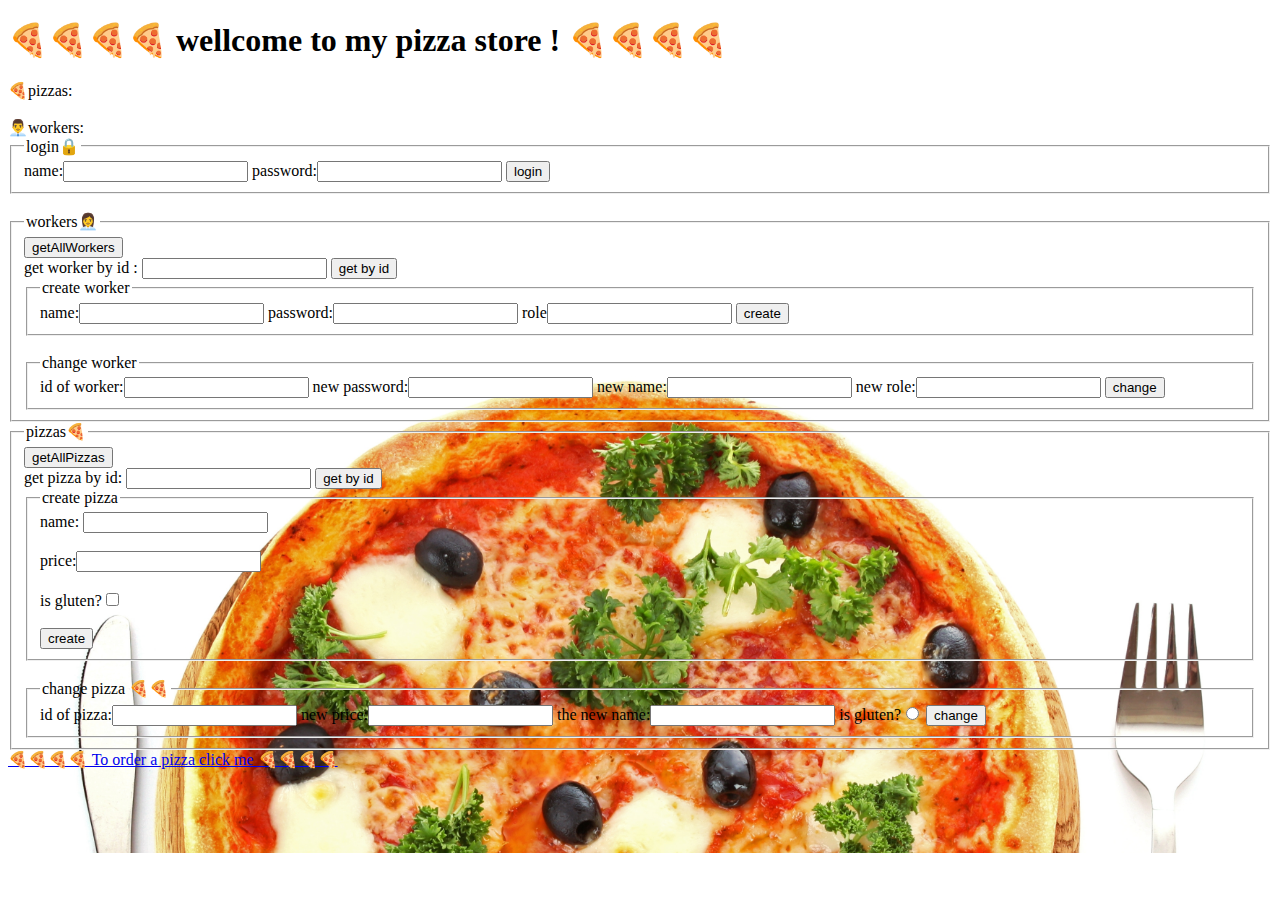
<file: API- MiriCohen/APIpizza/wwwroot/index.html>
<!DOCTYPE html>
<html lang="en">

<head>
    <meta charset="UTF-8">
    <meta http-equiv="X-UA-Compatible" content="IE=edge">
    <meta name="viewport" content="width=device-width, initial-scale=1.0">
    <title>Pizza</title>
</head>
<style>
body{
      background-image: url('./picture/פיצה\ 9.jpg');
      background-repeat: no-repeat;
        background-size: cover;
    } 
  </style>
<body>
  <h1>🍕🍕🍕🍕 wellcome to my pizza store ! 🍕🍕🍕🍕</h1>
  <div id="contentAll">
     <div id="detials">
        🍕pizzas:
      <table>
         <tbody id="pizzatbody">
         </tbody>
       </table>
      <br>
      👨‍💼workers:
      <table>
        <tbody id="workertbody">
        </tbody>
       </table>
      
    <div id="services">
        <fieldset>
            <legend>login🔒</legend>
            name:<input type="text" id="logname">
            password:<input type="text" name="logpassword" id="logpassword">
            <button onclick="login()">login</button>
        </fieldset>
        <br>
        <fieldset>
             <legend>workers👩‍💼</legend>
             <button type="button" onclick="getAllWorkers()">getAllWorkers</button>
        <br>
        <label for="Byid">get worker by id :
            <input type="number" name="wByid" id="wByid">
          </label>
          <button type="submit" onclick="getWorkerById()">get by id</button>
          <br>
          <fieldset>
              <legend>create worker</legend>
              name:<input type="text" id="createWorkerName">
              password:<input type="text" name="createWorkerpass" id="createWorkerpass">
              role<input type="text" name="createWorkerRole" id="createWorkerRole">
              <button type="submit" onclick="createWorker()">create</button>
          </fieldset>
          <br>
          <fieldset>
              <legend>change worker</legend>
              id of worker:<input type="number" name="idWorker" id="idWorker">
              new password:<input type="text" name="newWorkerPassword" id="newWorkerPassword">
              new name:<input type="text" name="newWorkerName" id="newWorkerName">
              new role:<input type="text" name="newWorkerRole" id="newWorkerRole">
              <button type="submit" onclick="changeWorker()">change</button>
          </fieldset>
          </fieldset>
          <fieldset>
        <legend>pizzas🍕</legend>
     <button type="button" onclick="getAllPizzas()">getAllPizzas</button>
     <br>
     <label for="Byid">get pizza by id:
        <input type="number" name="Byid" id="Byid">

     </label>
     <button onclick="getById()">get by id</button>
     <br>
     <fieldset>
        <legend>create pizza</legend>
        <label for="createName">name:</label>
        <input type="text"  name="createName"  id="createName"><br><br>
        price:<input type="number" name="createPrice" id="createPrice"><br><br>
        is gluten?<input type="checkbox" name="createGluten" id="createGluten"><br><br>
        <button type="submit" onclick="create()">create</button>
     </fieldset>
     <br>
     <fieldset>
      <legend>change pizza 🍕🍕</legend>
      id of pizza:<input type="number" name="idname" id="idname">
      new price:<input type="number" name="price" id="price">
      the new name:<input type="text" name="new_name" id="new_name">
      is gluten?<input type="radio" name="gluten" id="gluten">
      <button type="submit" onclick="change()">change</button>
  </fieldset>
  </fieldset>
    </div>
 </div>

    <a href="./order.html">🍕🍕🍕🍕 To order a pizza click me 🍕🍕🍕🍕</a>
</body>
    <script src="./js/site.js" asp-append-version="true"></script>
</html>
</file>
